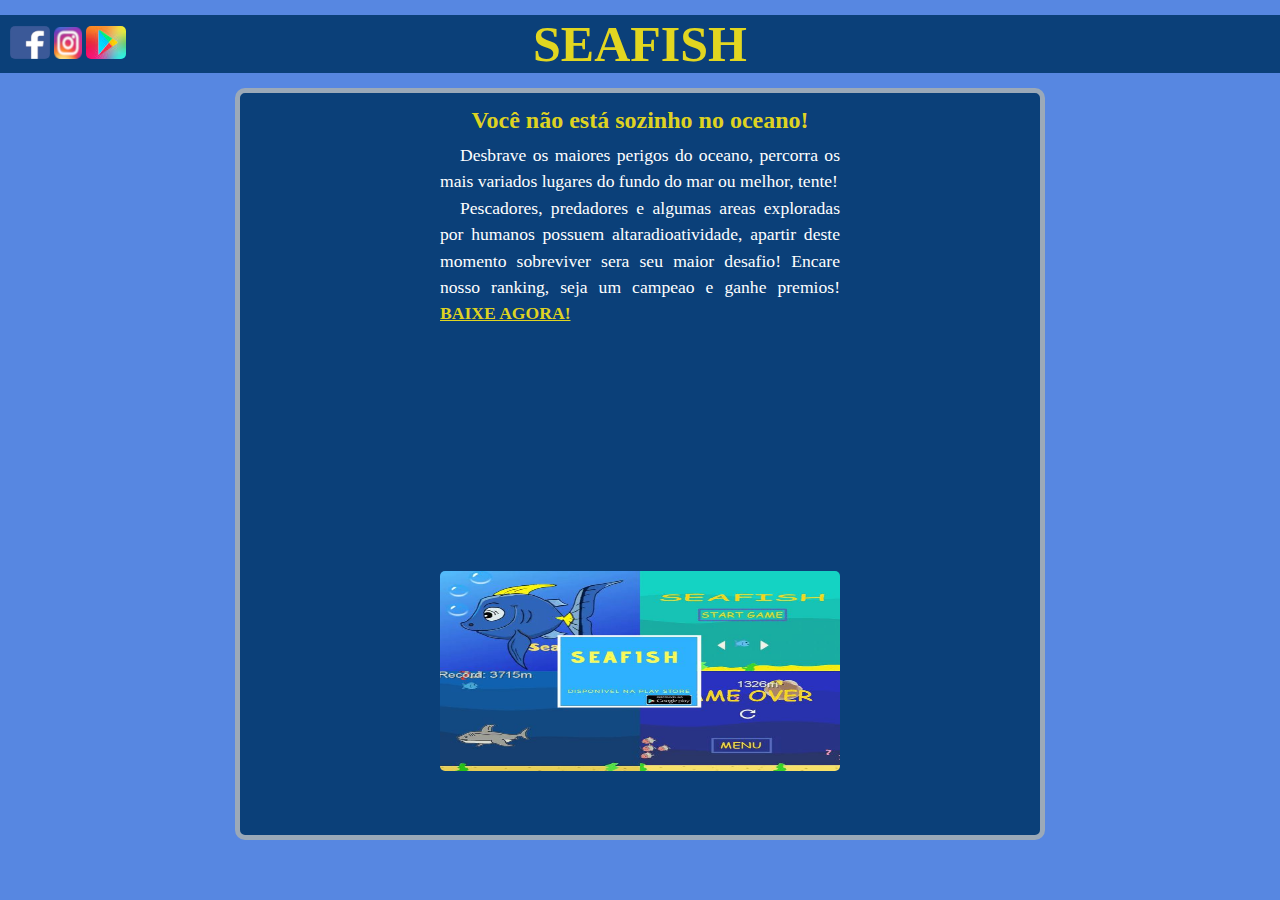
<file: index.html>
<!DOCTYPE html>
<html lang="pt-br">
<head>
    <meta charset="UTF-8">
    <meta http-equiv="X-UA-Compatible" content="IE=edge">
    <meta name="viewport" content="width=device-width, initial-scale=1.0">
    <title>Seafish</title>
    <link rel="shortcut icon" href="seafish.ico" type="image/x-icon">
    <link rel="stylesheet" href="style.css">
</head>
<body>
    <h1>SEAFISH</h1>
   <main>
    <h2>Você não está sozinho no oceano!</h2>
    <p class="aoladodoslinks">
    Desbrave os maiores perigos do oceano,
    percorra os mais variados lugares do fundo do mar ou melhor, tente!
    </p>
    <p >
        Pescadores, predadores e algumas areas exploradas por humanos possuem altaradioatividade,
        apartir deste momento sobreviver sera seu maior desafio! Encare nosso ranking, seja um 
        campeao e ganhe premios! <a class="linkparabaixar" href="https://play.google.com/store/apps/details?id=com.xandi.seafish&hl=pt_BR&gl=US" target="_blank"><strong>BAIXE AGORA!</strong></a>
    </p>
    
    <div class="video">
        <iframe  width="400" height="200" src="https://www.youtube.com/embed/NhRalOGJWiQ"
            title="YouTube video player" frameborder="0" allow="accelerometer; autoplay; clipboard-write; encrypted-media; gyroscope; picture-in-picture" allowfullscreen>
        </iframe>
    </div>
    <div class="imagem"><img width="400px" height="200" src="Imagens/imagem1.png" alt="imagens do jogo"></div>
    <nav >
        <a class="fb"  href="https://web.facebook.com/SeafishOficial/" target="_blank" rel="external"><img src="Imagens/fb.png" alt=""></a>
        <a class="insta" href="https://www.instagram.com/seafishoficial/" target="_blank" rel="external" ><img src="Imagens/insta.png" alt=""></a>
        <a class="playstore" href="https://play.google.com/store/apps/details?id=com.xandi.seafish&hl=pt_BR&gl=US" target="_blank" rel="external"><img src="Imagens/store.jpeg" alt=""></a>
    </nav>
    
   
    </main>
</body>
</html>
</file>
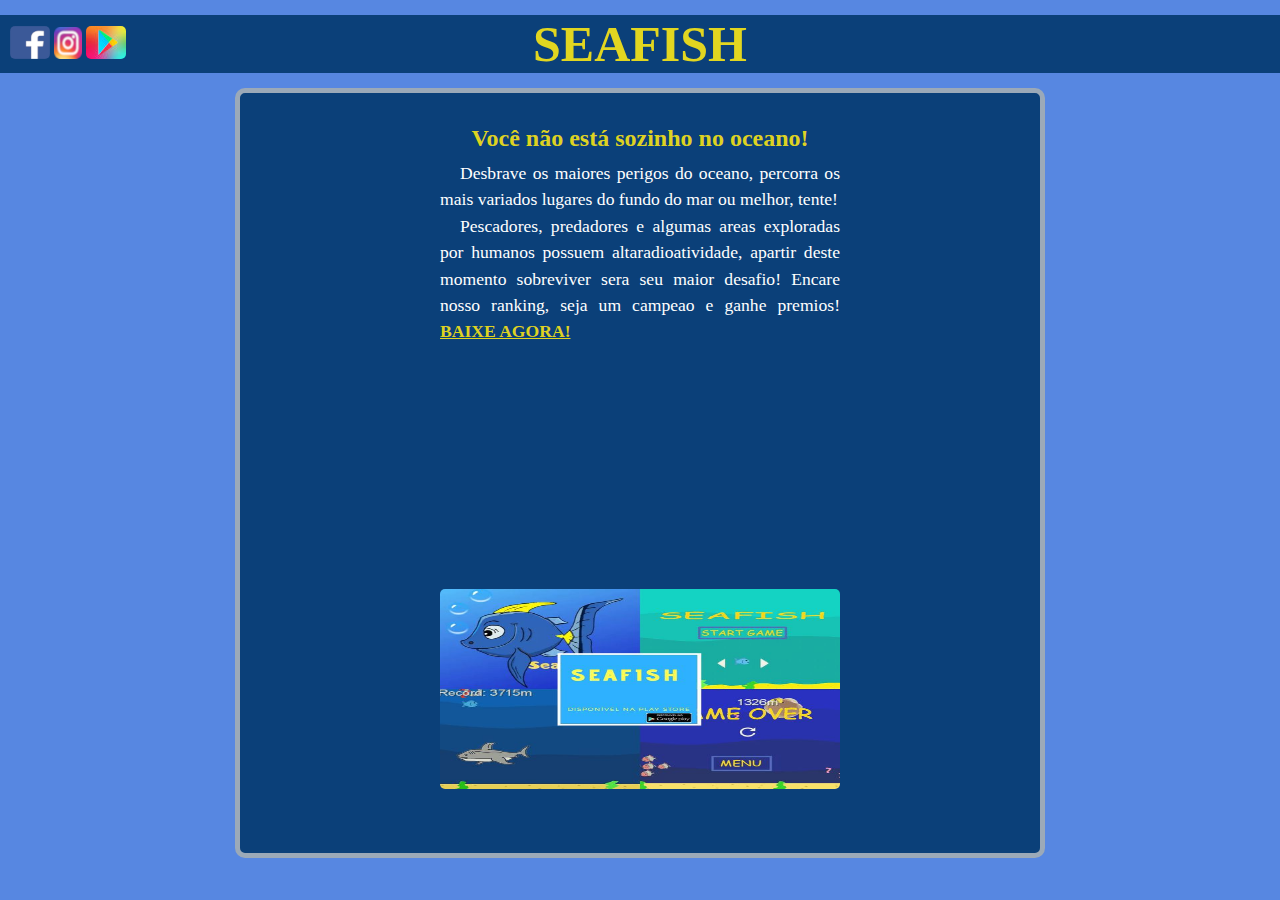
<file: seafish.html>
<!DOCTYPE html>
<html lang="pt-br">
<head>
    <meta charset="UTF-8">
    <meta http-equiv="X-UA-Compatible" content="IE=edge">
    <meta name="viewport" content="width=device-width, initial-scale=1.0">
    <title>Seafish</title>
    <link rel="shortcut icon" href="seafish.ico" type="image/x-icon">
    <link rel="stylesheet" href="style.css">
</head>
<body>
    <h1>SEAFISH</h1>
   <main>
    
    <br>
    
    <h2>Você não está sozinho no oceano!</h2>
    <p class="aoladodoslinks">
    Desbrave os maiores perigos do oceano,
    percorra os mais variados lugares do fundo do mar ou melhor, tente!
    </p>
    <p >
        Pescadores, predadores e algumas areas exploradas por humanos possuem altaradioatividade,
        apartir deste momento sobreviver sera seu maior desafio! Encare nosso ranking, seja um 
        campeao e ganhe premios! <a class="linkparabaixar" href="https://play.google.com/store/apps/details?id=com.xandi.seafish&hl=pt_BR&gl=US" target="_blank"><strong>BAIXE AGORA!</strong></a>
    </p>
    
    <div>
        <iframe  width="400" height="200" src="https://www.youtube.com/embed/NhRalOGJWiQ"
            title="YouTube video player" frameborder="0" allow="accelerometer; autoplay; clipboard-write; encrypted-media; gyroscope; picture-in-picture" allowfullscreen>
        </iframe>
    </div>
    <div class="imagem"><img width="400px" height="200" src="Imagens/imagem1.png" alt="imagens do jogo"></div>
    <nav >
        <a class="fb"  href="https://web.facebook.com/SeafishOficial/" target="_blank" rel="external"><img src="Imagens/fb.png" alt=""></a>
        <a class="insta" href="https://www.instagram.com/seafishoficial/" target="_blank" rel="external" ><img src="Imagens/insta.png" alt=""></a>
        <a class="playstore" href="https://play.google.com/store/apps/details?id=com.xandi.seafish&hl=pt_BR&gl=US" target="_blank" rel="external"><img src="Imagens/store.jpeg" alt=""></a>
    </nav>
    
   
    </main>
</body>
</html>
</file>
<file: style.css>
@charset "UTF-8";
:root {
    --cor0: rgb(82, 146, 248);
    --cor1: rgba(45, 105, 218, 0.801);
    --cor2: rgb(11, 64, 121);
    --cor3: rgb(155, 169, 184);
    --cor4: rgba(235, 221, 28, 0.959);
}
*{
    
    margin: 0px;
    padding: 0px;
}

body{
    background-color: var(--cor1);
   
}
main{

    color: white;
    text-align: center;
    background-color: var(--cor2);
    min-width: 300px;
    max-width: 800px;
    margin: auto;
    border: 5px solid var(--cor3);
    border-radius: 10px;
    margin: auto;
}
body> h1{
    background-color: var(--cor2);
    color: var(--cor4);
    font-family: 'Times New Roman', Times, serif;
    text-align: center;
    font-size: 50px;
    min-width: 300px;
    max-height: 800px;
    margin: 15px auto;   
}

main p{
    text-align: center;
    text-align: justify;
    margin: 0px 25%;
    text-indent: 20px;
    font-size: 1.1em;
    line-height: 1.5em;
}
.linkparabaixar{
    color: var(--cor4);
}
main> h2{
    color: var(--cor4);
    margin-top: 14px;
    margin-bottom: 8px;
}
main>div {
    text-align: center;
    border-radius: 0px px 0px 20px; 
    margin: 20px auto;
    display: block;
}
iframe{
    border: 5px;
    border-radius: 5px;
}
main>nav{
    position: absolute;
    top: 26px;
    left: 10px;
}
.imagem{
    margin-bottom: 60px;
}
img{
    border: 5px;
    border-radius: 5px;
}
</file>
